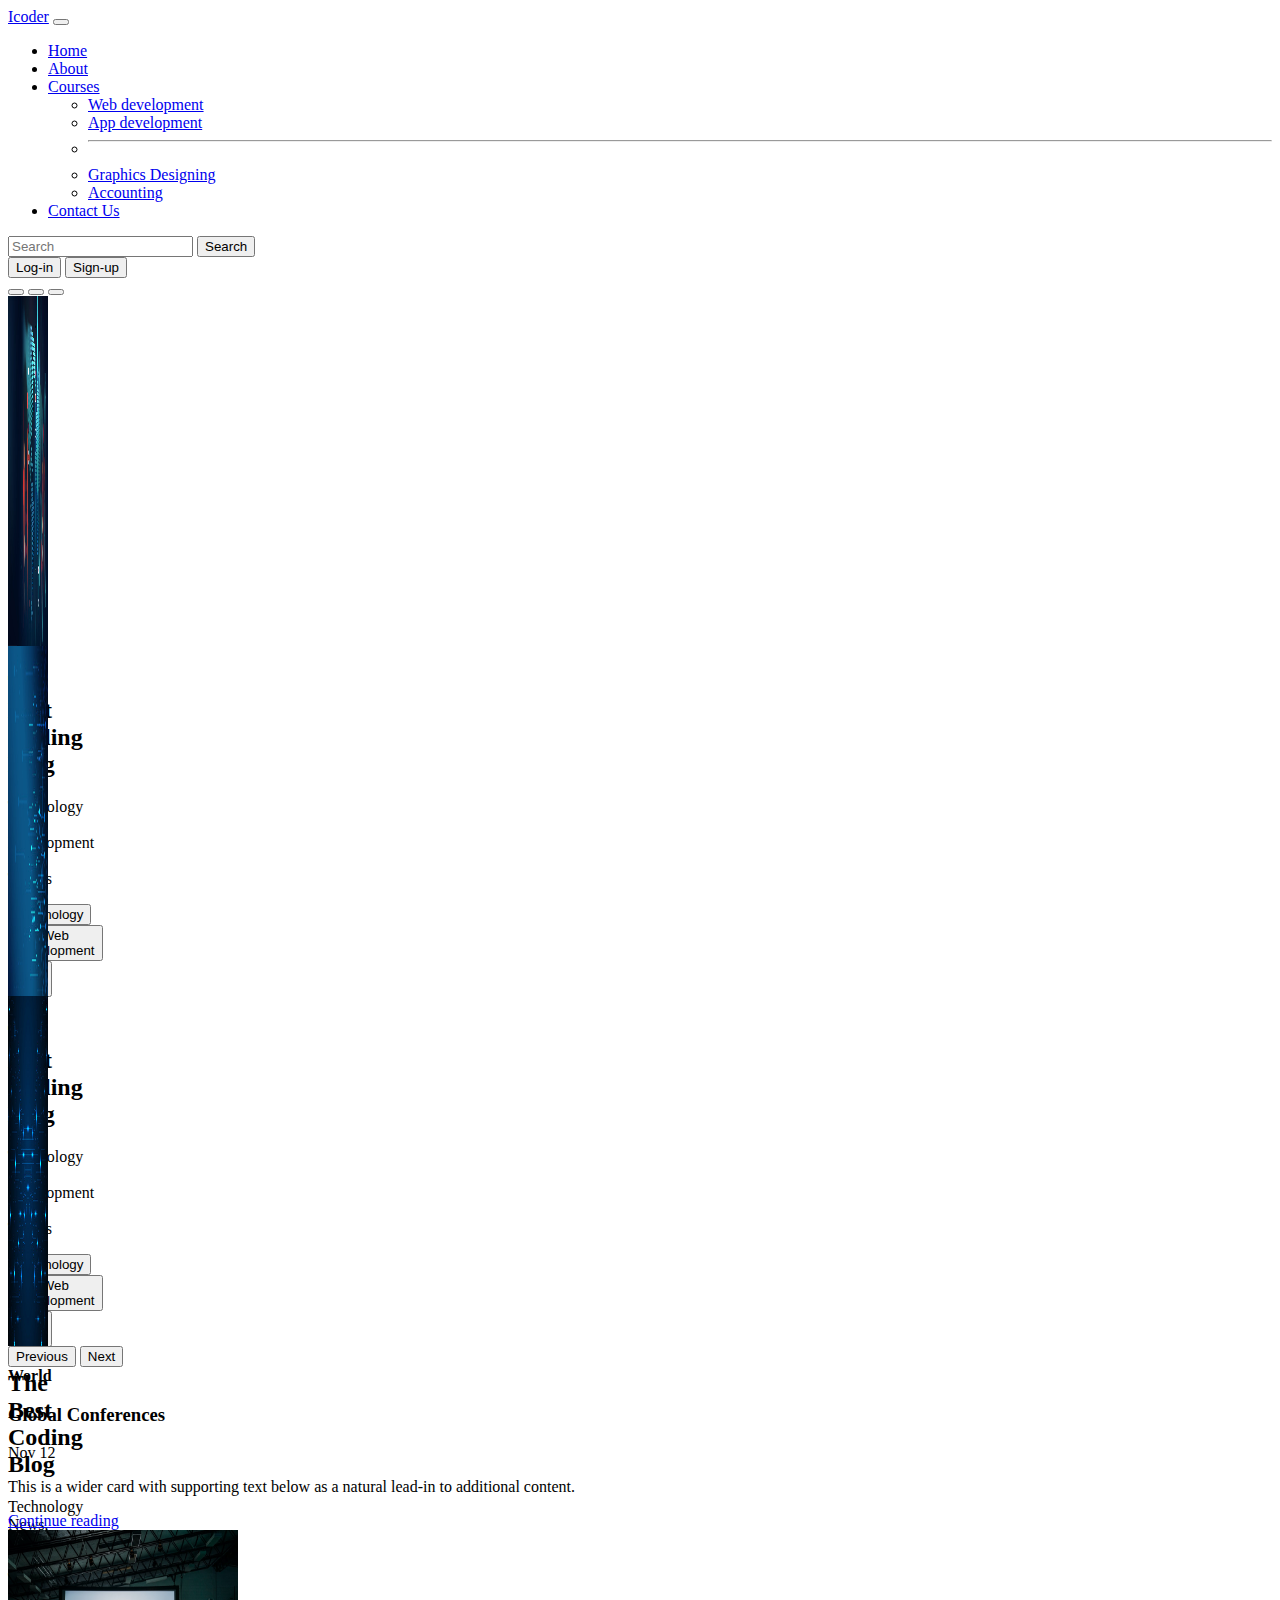
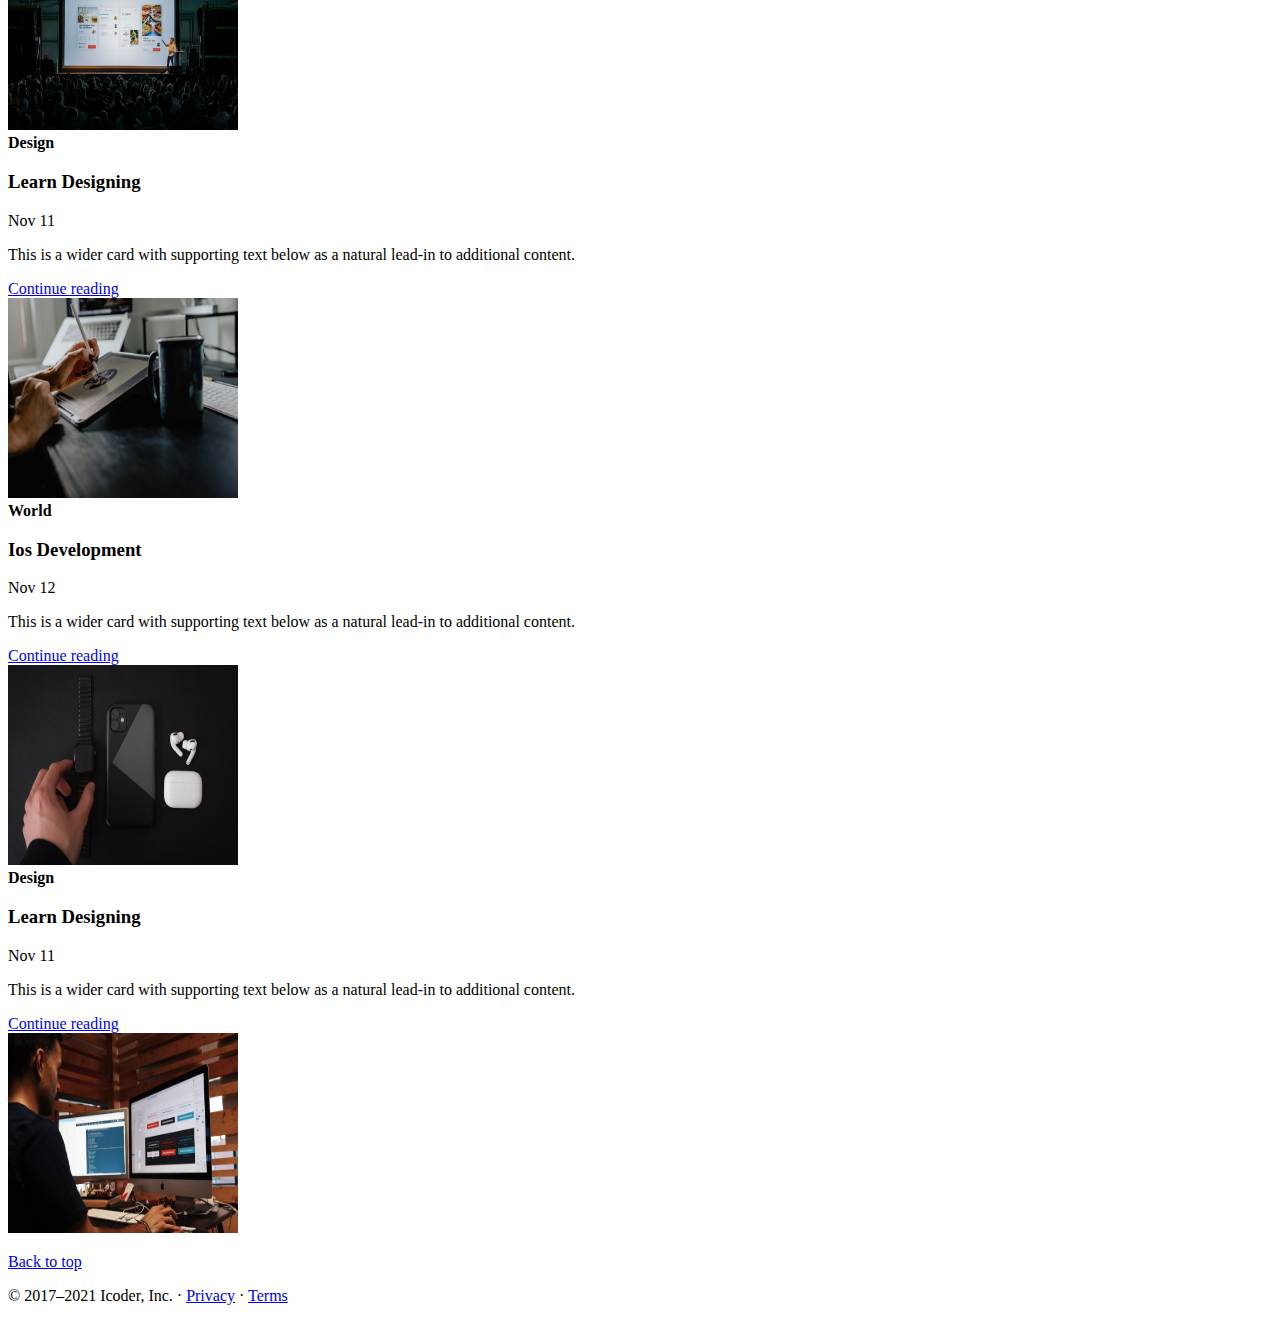
<file: index.html>
<!doctype html>
<html lang="en">
  <head>
    <!-- Required meta tags -->
    <meta charset="utf-8">
    <meta name="viewport" content="width=device-width, initial-scale=1">
    <link rel="stylesheet" href="style.css">

    <!-- Bootstrap CSS -->
    <link href="https://cdn.jsdelivr.net/npm/bootstrap@5.1.3/dist/css/bootstrap.min.css" rel="stylesheet" integrity="sha384-1BmE4kWBq78iYhFldvKuhfTAU6auU8tT94WrHftjDbrCEXSU1oBoqyl2QvZ6jIW3" crossorigin="anonymous">

    <title>Hello, world!</title>
  </head>
  <body>
      <!-----------------------------------------------------------Navber-Start----------------------------------------------------->
    <nav class="navbar navbar-expand-lg navbar-dark bg-dark">
        <div class="container-fluid">
          <a class="navbar-brand" href="#">Icoder</a>
          <button class="navbar-toggler" type="button" data-bs-toggle="collapse" data-bs-target="#navbarSupportedContent" aria-controls="navbarSupportedContent" aria-expanded="false" aria-label="Toggle navigation">
            <span class="navbar-toggler-icon"></span>
          </button>
          <div class="collapse navbar-collapse" id="navbarSupportedContent">
            <ul class="navbar-nav me-auto mb-2 mb-lg-0">
              <li class="nav-item">
                <a class="nav-link active" aria-current="page" href="#">Home</a>
              </li>
              <li class="nav-item">
                <a class="nav-link" href="about.html">About</a>
                
              </li>
              <li class="nav-item dropdown">
                <a class="nav-link dropdown-toggle" href="#" id="navbarDropdown" role="button" data-bs-toggle="dropdown" aria-expanded="false">
                  Courses
                </a>
                <ul class="dropdown-menu" aria-labelledby="navbarDropdown">
                  <li><a class="dropdown-item" href="#">Web development</a></li>
                  <li><a class="dropdown-item" href="#">App development</a></li>
                  <li><hr class="dropdown-divider"></li>
                  <li><a class="dropdown-item" href="#">Graphics Designing</a></li>
                  <li><a class="dropdown-item" href="#">Accounting</a></li>
                </ul>
              </li>
              <li class="nav-item">
                <a class="nav-link" href="contactus.html">Contact Us</a>
              </li>
            </ul>
            <form class="d-flex">
              <input class="form-control me-2" type="search" placeholder="Search" aria-label="Search">
              <button class="btn btn-outline-light my-2 my-sm-0" type="submit">Search</button>
            </form>
              <div class="mx-2">
                <button class="btn btn-danger" >Log-in</button>
                <button class="btn btn-danger">Sign-up</button>

              </div>
          </div>
        </div>
      </nav>


      <!-----------------------------------------------------------Navber-Start----------------------------------------------------->
      <div id="carouselExampleCaptions" class="carousel slide carousel-fade" data-bs-ride="carousel">
        <div class="carousel-indicators">
          <button type="button" data-bs-target="#carouselExampleCaptions" data-bs-slide-to="0" class="active" aria-current="true" aria-label="Slide 1"></button>
          <button type="button" data-bs-target="#carouselExampleCaptions" data-bs-slide-to="1" aria-label="Slide 2"></button>
          <button type="button" data-bs-target="#carouselExampleCaptions" data-bs-slide-to="2" aria-label="Slide 3"></button>
        </div>
        <div class="carousel-inner">
          <div class="carousel-item active">
            <img src="images/p2.jpg" class="d-block w-100" alt="...">
            <div class="carousel-caption d-none d-md-block">
              <h2>The Best Coding Blog</h2>
              <p>Technology News, Development and Trends</p>
              <button class="btn btn-danger">Technology</button>
              <button class="btn btn-primary">Web Development</button>
              <button class="btn btn-success">Tech Fun</button>
            </div>
          </div>
          <div class="carousel-item">
            <img src="images/p1.jpg" class="d-block w-100" alt="...">
            <div class="carousel-caption d-none d-md-block">
              <h2>The Best Coding Blog</h2>
              <p>Technology News, Development and Trends</p>
              <button class="btn btn-danger">Technology</button>
              <button class="btn btn-primary">Web Development</button>
              <button class="btn btn-success">Tech Fun</button>
            </div>
          </div>
          <div class="carousel-item">
            <img src="images/p3.jpg" class="d-block w-100" alt="...">
            <div class="carousel-caption d-none d-md-block">
              <h2>The Best Coding Blog</h2>
              <p>Technology News, Development and Trends</p>
              <button class="btn btn-danger">Technology</button>
              <button class="btn btn-primary">Web Development</button>
              <button class="btn btn-success">Tech Fun</button>
            </div>
          </div>
        </div>
        <button class="carousel-control-prev" type="button" data-bs-target="#carouselExampleCaptions" data-bs-slide="prev">
          <span class="carousel-control-prev-icon" aria-hidden="true"></span>
          <span class="visually-hidden">Previous</span>
        </button>
        <button class="carousel-control-next" type="button" data-bs-target="#carouselExampleCaptions" data-bs-slide="next">
          <span class="carousel-control-next-icon" aria-hidden="true"></span>
          <span class="visually-hidden">Next</span>
        </button>
      </div>
      <div class="container my-4">
        <div class="row mb-2">
          <div class="col-md-6">
            <div class="row g-0 border rounded overflow-hidden flex-md-row mb-4 shadow-sm h-md-250 position-relative">
              <div class="col p-4 d-flex flex-column position-static">
                <strong class="d-inline-block mb-2 text-primary">World</strong>
                <h3 class="mb-0">Global Conferences</h3>
                <div class="mb-1 text-muted">Nov 12</div>
                <p class="card-text mb-auto">This is a wider card with supporting text below as a natural lead-in to additional content.</p>
                <a href="#" class="stretched-link">Continue reading</a>
              </div>
              <div class="col-auto d-none d-lg-block">
                <img class="bd-placeholder-img" width="230" height="200" src="images/c1.jpg" alt="image-card">
      
              </div>
            </div>
          </div>
          <div class="col-md-6">
            <div class="row g-0 border rounded overflow-hidden flex-md-row mb-4 shadow-sm h-md-250 position-relative">
              <div class="col p-4 d-flex flex-column position-static">
                <strong class="d-inline-block mb-2 text-success">Design</strong>
                <h3 class="mb-0">Learn Designing</h3>
                <div class="mb-1 text-muted">Nov 11</div>
                <p class="mb-auto">This is a wider card with supporting text below as a natural lead-in to additional content.</p>
                <a href="#" class="stretched-link">Continue reading</a>
              </div>
              <div class="col-auto d-none d-lg-block">
                <img class="bd-placeholder-img" width="230" height="200" src="images/c2.jpg" alt="image-card">
      
              </div>
            </div>
          </div>
        </div>
      </div>
      <div class="container my-4">
        <div class="row mb-2">
          <div class="col-md-6">
            <div class="row g-0 border rounded overflow-hidden flex-md-row mb-4 shadow-sm h-md-250 position-relative">
              <div class="col p-4 d-flex flex-column position-static">
                <strong class="d-inline-block mb-2 text-primary">World</strong>
                <h3 class="mb-0">Ios Development</h3>
                <div class="mb-1 text-muted">Nov 12</div>
                <p class="card-text mb-auto">This is a wider card with supporting text below as a natural lead-in to additional content.</p>
                <a href="#" class="stretched-link">Continue reading</a>
              </div>
              <div class="col-auto d-none d-lg-block">
                <img class="bd-placeholder-img" width="230" height="200" src="images/c3.jpg" alt="image-card">
      
              </div>
            </div>
          </div>
          <div class="col-md-6">
            <div class="row g-0 border rounded overflow-hidden flex-md-row mb-4 shadow-sm h-md-250 position-relative">
              <div class="col p-4 d-flex flex-column position-static">
                <strong class="d-inline-block mb-2 text-success">Design</strong>
                <h3 class="mb-0">Learn Designing</h3>
                <div class="mb-1 text-muted">Nov 11</div>
                <p class="mb-auto">This is a wider card with supporting text below as a natural lead-in to additional content.</p>
                <a href="#" class="stretched-link">Continue reading</a>
              </div>
              <div class="col-auto d-none d-lg-block">
                <img class="bd-placeholder-img" width="230" height="200" src="images/c4.jpg" alt="image-card">
      
              </div>
            </div>
          </div>
        </div>
      </div>
      <footer class="container">
        <p class="float-end"><a href="#">Back to top</a></p>
        <p>© 2017–2021 Icoder, Inc. · <a href="#">Privacy</a> · <a href="#">Terms</a></p>
      </footer
    <!-- Optional JavaScript; choose one of the two! -->

    <!-- Option 1: Bootstrap Bundle with Popper -->
    <script src="https://cdn.jsdelivr.net/npm/bootstrap@5.1.3/dist/js/bootstrap.bundle.min.js" integrity="sha384-ka7Sk0Gln4gmtz2MlQnikT1wXgYsOg+OMhuP+IlRH9sENBO0LRn5q+8nbTov4+1p" crossorigin="anonymous"></script>

    <!-- Option 2: Separate Popper and Bootstrap JS -->
    <!--
    <script src="https://cdn.jsdelivr.net/npm/@popperjs/core@2.10.2/dist/umd/popper.min.js" integrity="sha384-7+zCNj/IqJ95wo16oMtfsKbZ9ccEh31eOz1HGyDuCQ6wgnyJNSYdrPa03rtR1zdB" crossorigin="anonymous"></script>
    <script src="https://cdn.jsdelivr.net/npm/bootstrap@5.1.3/dist/js/bootstrap.min.js" integrity="sha384-QJHtvGhmr9XOIpI6YVutG+2QOK9T+ZnN4kzFN1RtK3zEFEIsxhlmWl5/YESvpZ13" crossorigin="anonymous"></script>
    -->
  </body>
</html>
</file>
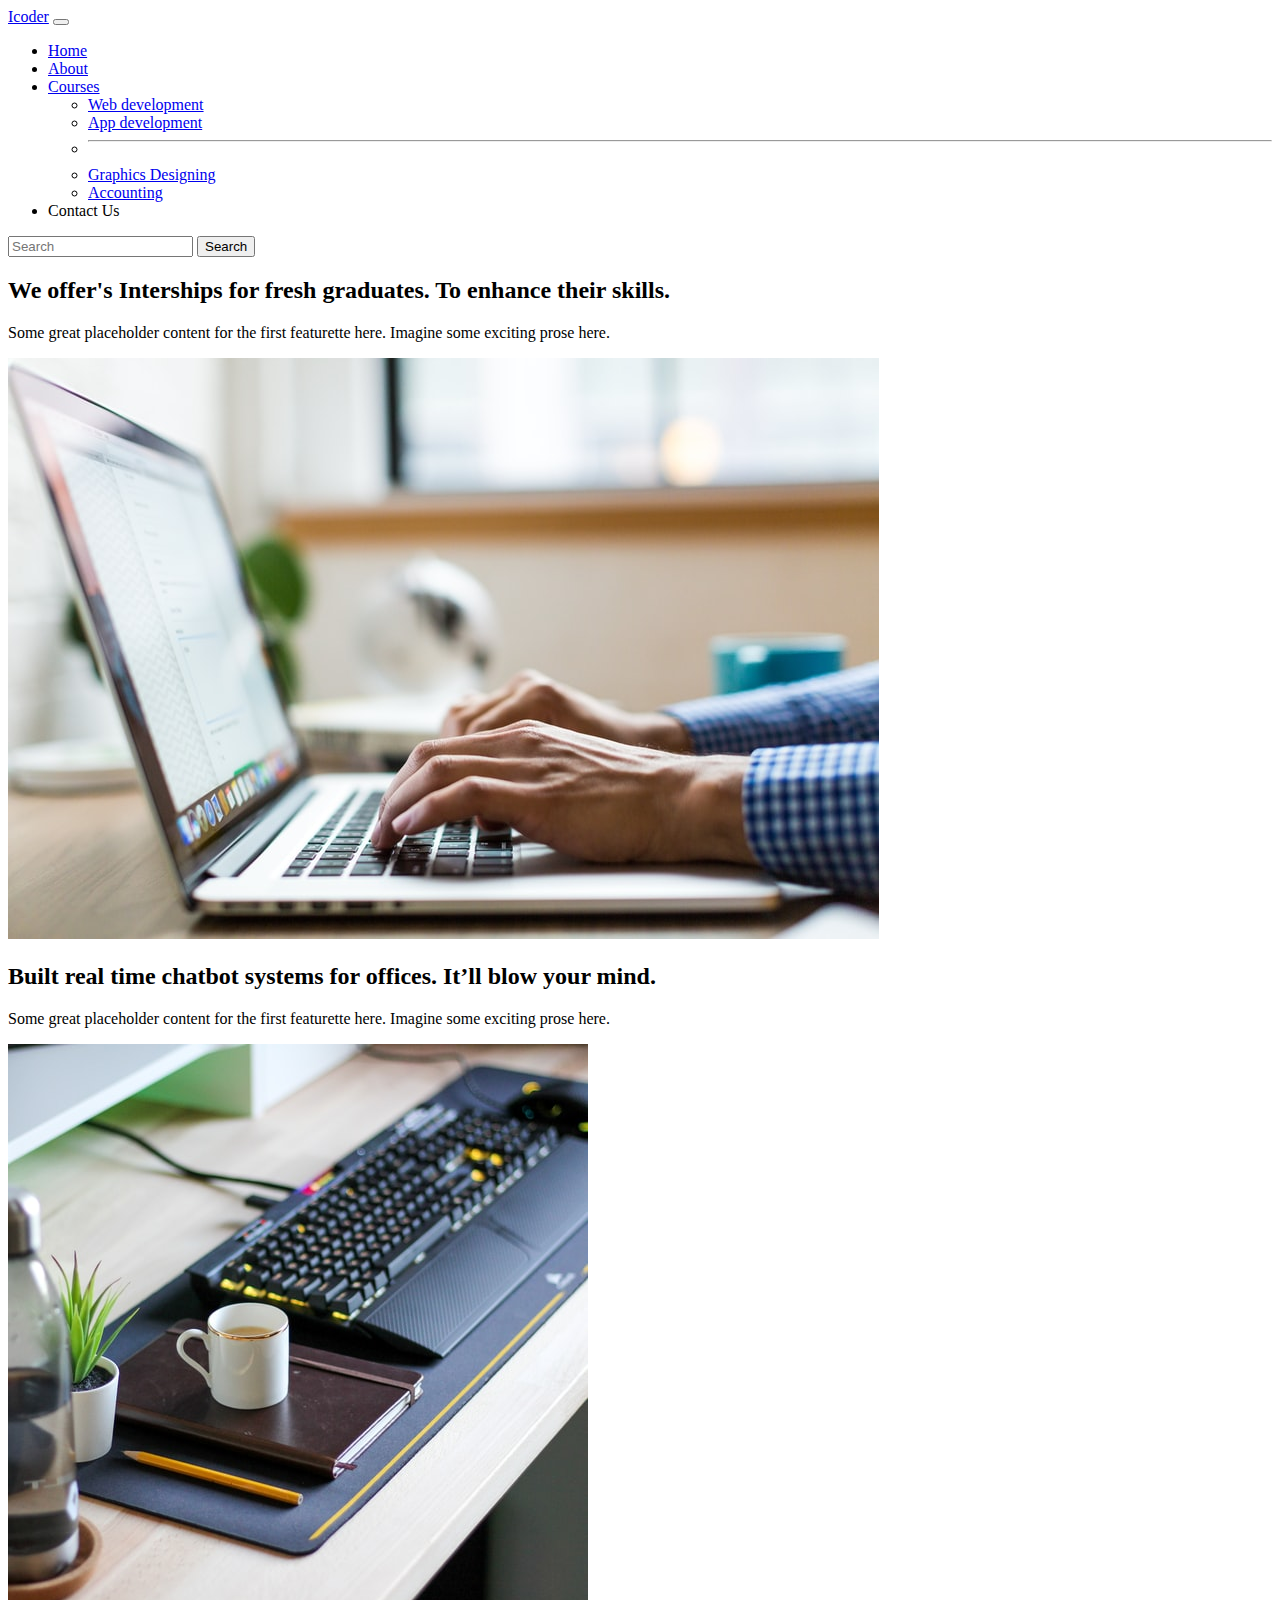
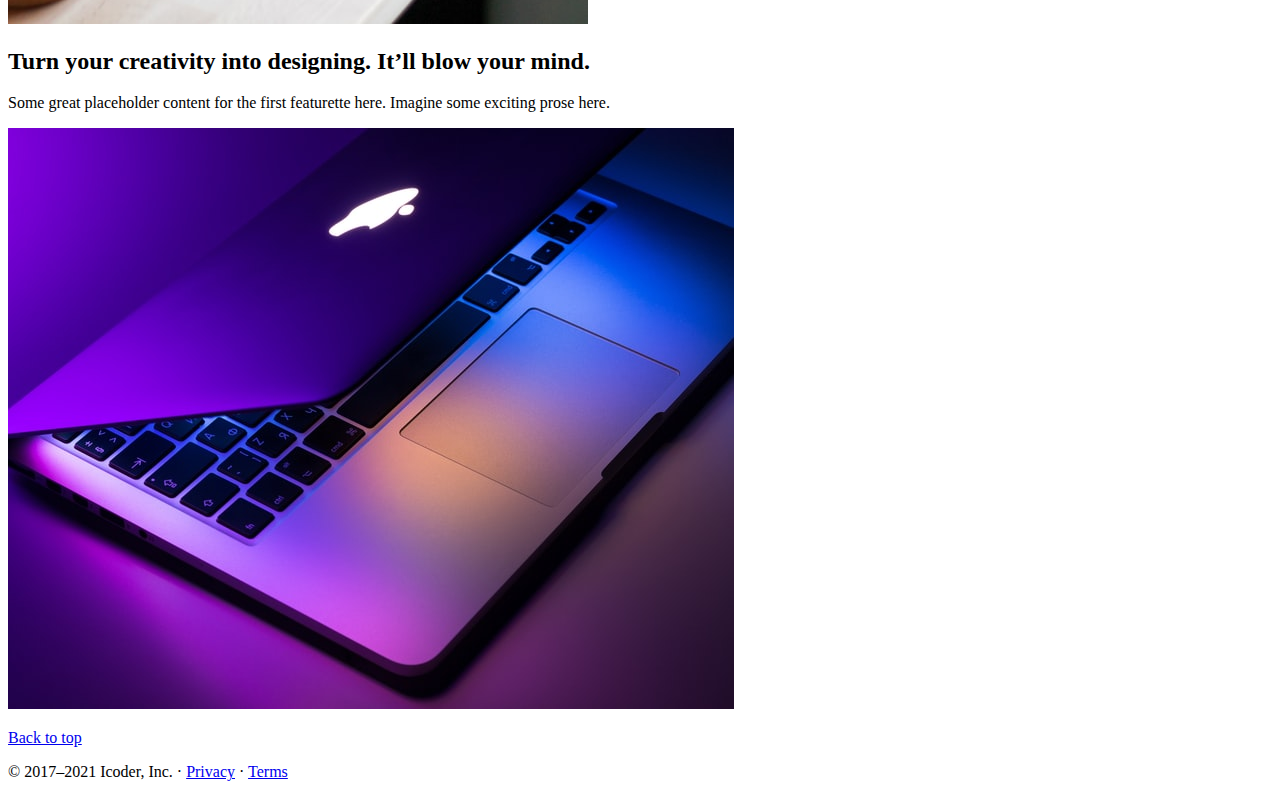
<file: about.html>
<!doctype html>
<html lang="en">
  <head>
    <!-- Required meta tags -->
    <meta charset="utf-8">
    <meta name="viewport" content="width=device-width, initial-scale=1">
    <link rel="stylesheet" href="style.css">

    <!-- Bootstrap CSS -->
    <link href="https://cdn.jsdelivr.net/npm/bootstrap@5.1.3/dist/css/bootstrap.min.css" rel="stylesheet" integrity="sha384-1BmE4kWBq78iYhFldvKuhfTAU6auU8tT94WrHftjDbrCEXSU1oBoqyl2QvZ6jIW3" crossorigin="anonymous">

    <title>Hello, world!</title>
  </head>
  <body>
      <!-----------------------------------------------------------Navber-Start----------------------------------------------------->
    <nav class="navbar navbar-expand-lg navbar-dark bg-dark">
        <div class="container-fluid">
          <a class="navbar-brand" href="#">Icoder</a>
          <button class="navbar-toggler" type="button" data-bs-toggle="collapse" data-bs-target="#navbarSupportedContent" aria-controls="navbarSupportedContent" aria-expanded="false" aria-label="Toggle navigation">
            <span class="navbar-toggler-icon"></span>
          </button>
          <div class="collapse navbar-collapse" id="navbarSupportedContent">
            <ul class="navbar-nav me-auto mb-2 mb-lg-0">
              <li class="nav-item">
                <a class="nav-link active" aria-current="page" href="index.html">Home</a>
              </li>
              <li class="nav-item">
                <a class="nav-link" href="#">About</a>
                
              </li>
              <li class="nav-item dropdown">
                <a class="nav-link dropdown-toggle" href="#" id="navbarDropdown" role="button" data-bs-toggle="dropdown" aria-expanded="false">
                  Courses
                </a>
                <ul class="dropdown-menu" aria-labelledby="navbarDropdown">
                  <li><a class="dropdown-item" href="#">Web development</a></li>
                  <li><a class="dropdown-item" href="#">App development</a></li>
                  <li><hr class="dropdown-divider"></li>
                  <li><a class="dropdown-item" href="#">Graphics Designing</a></li>
                  <li><a class="dropdown-item" href="#">Accounting</a></li>
                </ul>
              </li>
              <li class="nav-item">
                <a class="nav-link disabled">Contact Us</a>
              </li>
            </ul>
            <form class="d-flex">
              <input class="form-control me-2" type="search" placeholder="Search" aria-label="Search">
              <button class="btn btn-outline-success" type="submit">Search</button>
            </form>
          </div>
        </div>
      </nav>
      <!-----------------------------------------------------------Navber-Start----------------------------------------------------->
<div class="container my-4">
    <div class="row featurette d-flex justify-content-center align-items-center">
        <div class="col-md-7">
          <h2 class="featurette-heading">We offer's Interships for fresh graduates. <span class="text-muted">To enhance their skills.</span></h2>
          <p class="lead">Some great placeholder content for the first featurette here. Imagine some exciting prose here.</p>
        </div>
        <div class="col-md-5">
          <img src="images/s1.jpg" class="d-block w-100 img-fluid" alt="...">
  
        </div>
      </div>
      <div class="row featurette d-flex justify-content-center align-items-center">
        <div class="col-md-7 order-md-1">
          <h2 class="featurette-heading">Built real time chatbot systems for offices. <span class="text-muted">It’ll blow your mind.</span></h2>
          <p class="lead">Some great placeholder content for the first featurette here. Imagine some exciting prose here.</p>
        </div>
        <div class="col-md-5">
          <img src="images/s2.jpg" class="d-block w-100" alt="...">
  
        </div>
      </div>
      <div class="row featurette d-flex justify-content-center align-items-center">
        <div class="col-md-7">
          <h2 class="featurette-heading">Turn your creativity into designing. <span class="text-muted">It’ll blow your mind.</span></h2>
          <p class="lead">Some great placeholder content for the first featurette here. Imagine some exciting prose here.</p>
        </div>
        <div class="col-md-5">
          <img src="images/s4.jpg" class="d-block w-100" alt="...">
  
        </div>
      </div>
      
      
</div>
<footer class="container">
  <p class="float-end"><a href="#">Back to top</a></p>
  <p>© 2017–2021 Icoder, Inc. · <a href="#">Privacy</a> · <a href="#">Terms</a></p>
</footer>
    <!-- Optional JavaScript; choose one of the two! -->

    <!-- Option 1: Bootstrap Bundle with Popper -->
    <script src="https://cdn.jsdelivr.net/npm/bootstrap@5.1.3/dist/js/bootstrap.bundle.min.js" integrity="sha384-ka7Sk0Gln4gmtz2MlQnikT1wXgYsOg+OMhuP+IlRH9sENBO0LRn5q+8nbTov4+1p" crossorigin="anonymous"></script>

    <!-- Option 2: Separate Popper and Bootstrap JS -->
    <!--
    <script src="https://cdn.jsdelivr.net/npm/@popperjs/core@2.10.2/dist/umd/popper.min.js" integrity="sha384-7+zCNj/IqJ95wo16oMtfsKbZ9ccEh31eOz1HGyDuCQ6wgnyJNSYdrPa03rtR1zdB" crossorigin="anonymous"></script>
    <script src="https://cdn.jsdelivr.net/npm/bootstrap@5.1.3/dist/js/bootstrap.min.js" integrity="sha384-QJHtvGhmr9XOIpI6YVutG+2QOK9T+ZnN4kzFN1RtK3zEFEIsxhlmWl5/YESvpZ13" crossorigin="anonymous"></script>
    -->
  </body>
</html>
</file>
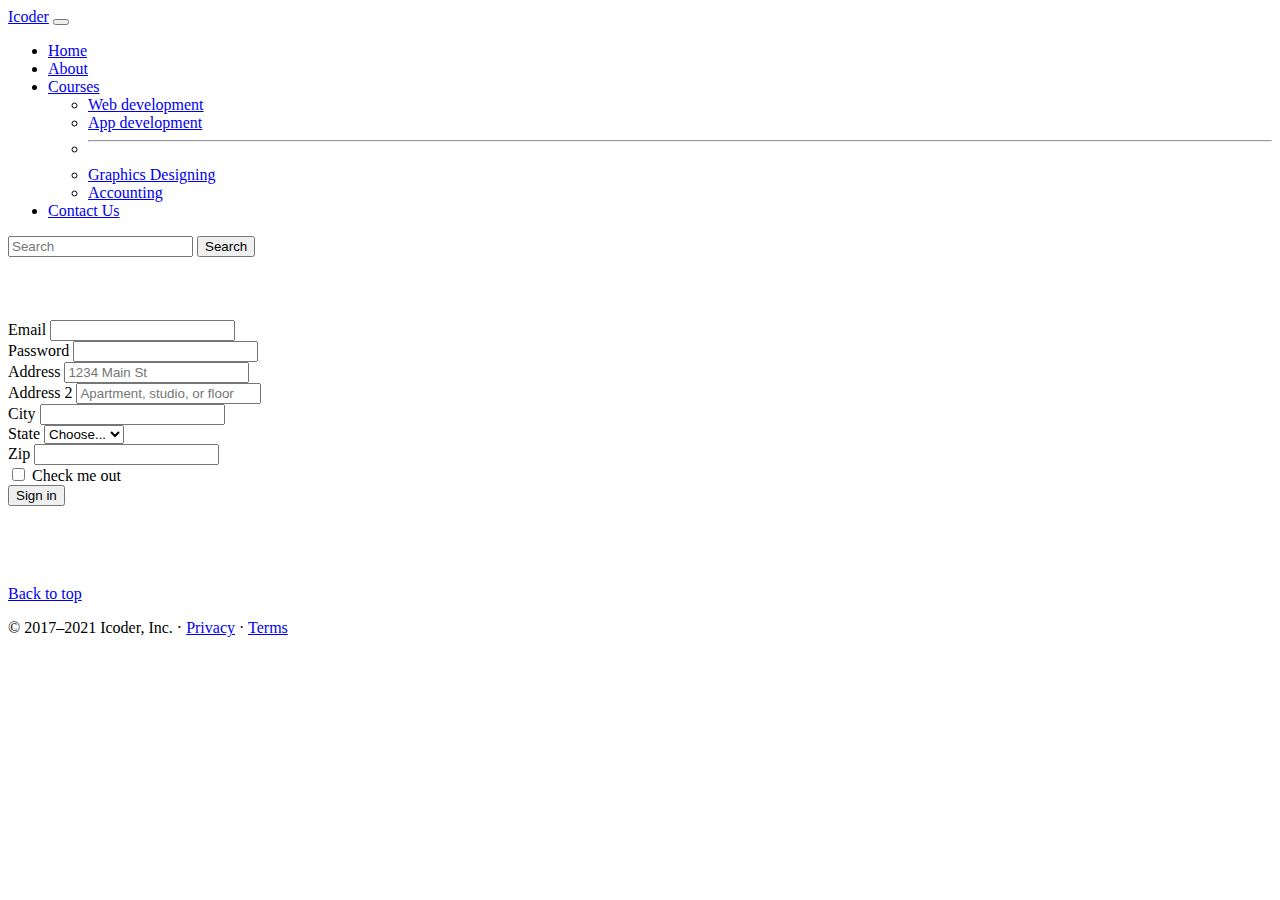
<file: contactus.html>
<!doctype html>
<html lang="en">
  <head>
    <!-- Required meta tags -->
    <meta charset="utf-8">
    <meta name="viewport" content="width=device-width, initial-scale=1">
    <link rel="stylesheet" href="style.css">

    <!-- Bootstrap CSS -->
    <link href="https://cdn.jsdelivr.net/npm/bootstrap@5.1.3/dist/css/bootstrap.min.css" rel="stylesheet" integrity="sha384-1BmE4kWBq78iYhFldvKuhfTAU6auU8tT94WrHftjDbrCEXSU1oBoqyl2QvZ6jIW3" crossorigin="anonymous">

    <title>Hello, world!</title>
  </head>
  <body>
      <!-----------------------------------------------------------Navber-Start----------------------------------------------------->
    <nav class="navbar navbar-expand-lg navbar-dark bg-dark">
        <div class="container-fluid">
          <a class="navbar-brand" href="#">Icoder</a>
          <button class="navbar-toggler" type="button" data-bs-toggle="collapse" data-bs-target="#navbarSupportedContent" aria-controls="navbarSupportedContent" aria-expanded="false" aria-label="Toggle navigation">
            <span class="navbar-toggler-icon"></span>
          </button>
          <div class="collapse navbar-collapse" id="navbarSupportedContent">
            <ul class="navbar-nav me-auto mb-2 mb-lg-0">
              <li class="nav-item">
                <a class="nav-link active" aria-current="page" href="index.html">Home</a>
              </li>
              <li class="nav-item">
                <a class="nav-link" href="about.html">About</a>
                
              </li>
              <li class="nav-item dropdown">
                <a class="nav-link dropdown-toggle" href="#" id="navbarDropdown" role="button" data-bs-toggle="dropdown" aria-expanded="false">
                  Courses
                </a>
                <ul class="dropdown-menu" aria-labelledby="navbarDropdown">
                  <li><a class="dropdown-item" href="#">Web development</a></li>
                  <li><a class="dropdown-item" href="#">App development</a></li>
                  <li><hr class="dropdown-divider"></li>
                  <li><a class="dropdown-item" href="#">Graphics Designing</a></li>
                  <li><a class="dropdown-item" href="#">Accounting</a></li>
                </ul>
              </li>
              <li class="nav-item">
                <a class="nav-link" href="contactus.html">Contact Us</a>
              </li>
            </ul>
            <form class="d-flex">
              <input class="form-control me-2" type="search" placeholder="Search" aria-label="Search">
              <button class="btn btn-outline-success" type="submit">Search</button>
            </form>
          </div>
        </div>
      </nav>
      <!-----------------------------------------------------------Form-Start----------------------------------------------------->
      <div style="padding-top: 5%;" class="container">
      <form class="row g-3">
        <div class="col-md-6">
          <label for="inputEmail4" class="form-label">Email</label>
          <input type="email" class="form-control" id="inputEmail4">
        </div>
        <div class="col-md-6">
          <label for="inputPassword4" class="form-label">Password</label>
          <input type="password" class="form-control" id="inputPassword4">
        </div>
        <div class="col-12">
          <label for="inputAddress" class="form-label">Address</label>
          <input type="text" class="form-control" id="inputAddress" placeholder="1234 Main St">
        </div>
        <div class="col-12">
          <label for="inputAddress2" class="form-label">Address 2</label>
          <input type="text" class="form-control" id="inputAddress2" placeholder="Apartment, studio, or floor">
        </div>
        <div class="col-md-6">
          <label for="inputCity" class="form-label">City</label>
          <input type="text" class="form-control" id="inputCity">
        </div>
        <div class="col-md-4">
          <label for="inputState" class="form-label">State</label>
          <select id="inputState" class="form-select">
            <option selected>Choose...</option>
            <option>...</option>
          </select>
        </div>
        <div class="col-md-2">
          <label for="inputZip" class="form-label">Zip</label>
          <input type="text" class="form-control" id="inputZip">
        </div>
        <div class="col-12">
          <div class="form-check">
            <input class="form-check-input" type="checkbox" id="gridCheck">
            <label class="form-check-label" for="gridCheck">
              Check me out
            </label>
          </div>
        </div>
        <div class="col-12">
          <button type="submit" class="btn btn-primary">Sign in</button>
        </div>
      </form>
    </div>
      <!-----------------------------------------------------------Form-End----------------------------------------------------->

      <footer style="padding-top: 5%;" class="container">
        <p class="float-end"><a href="#">Back to top</a></p>
        <p>© 2017–2021 Icoder, Inc. · <a href="#">Privacy</a> · <a href="#">Terms</a></p>
      </footer
    <!-- Optional JavaScript; choose one of the two! -->

    <!-- Option 1: Bootstrap Bundle with Popper -->
    <script src="https://cdn.jsdelivr.net/npm/bootstrap@5.1.3/dist/js/bootstrap.bundle.min.js" integrity="sha384-ka7Sk0Gln4gmtz2MlQnikT1wXgYsOg+OMhuP+IlRH9sENBO0LRn5q+8nbTov4+1p" crossorigin="anonymous"></script>

    <!-- Option 2: Separate Popper and Bootstrap JS -->
    <!--
    <script src="https://cdn.jsdelivr.net/npm/@popperjs/core@2.10.2/dist/umd/popper.min.js" integrity="sha384-7+zCNj/IqJ95wo16oMtfsKbZ9ccEh31eOz1HGyDuCQ6wgnyJNSYdrPa03rtR1zdB" crossorigin="anonymous"></script>
    <script src="https://cdn.jsdelivr.net/npm/bootstrap@5.1.3/dist/js/bootstrap.min.js" integrity="sha384-QJHtvGhmr9XOIpI6YVutG+2QOK9T+ZnN4kzFN1RtK3zEFEIsxhlmWl5/YESvpZ13" crossorigin="anonymous"></script>
    -->
  </body>
</html>
</file>
<file: style.css>
.carousel-item {
    width: 40px;
    height: 350px;
}
.carousel-item img{
    width: 40px;
    height: 350px;
}
</file>
